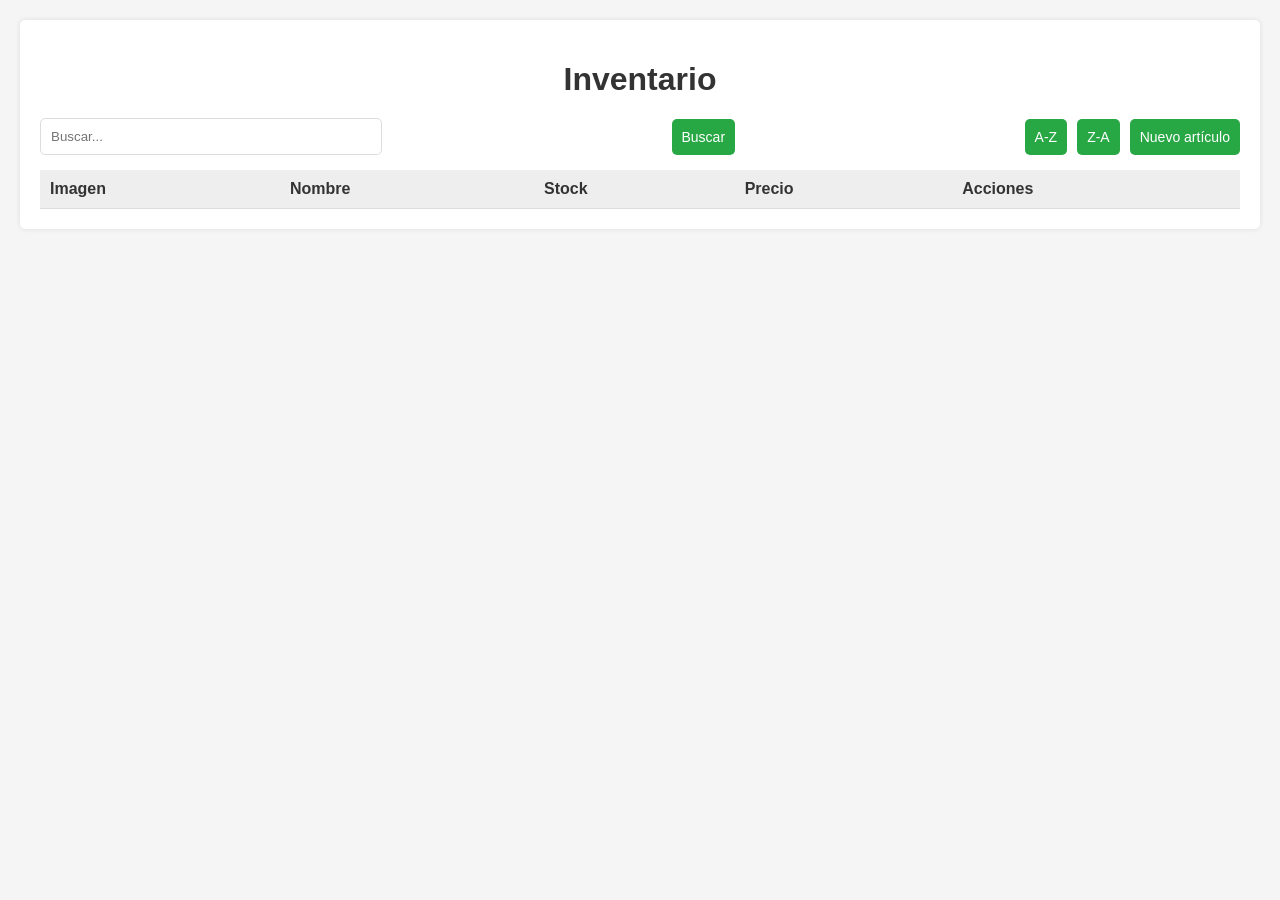
<file: cliente/index.html>
<!DOCTYPE html>
<html lang="es">
<head>
    <meta charset="UTF-8">
    <title>Inventario</title>
    <link rel="stylesheet" href="style.css">
</head>
<body>

<div class="contenedor-principal">
    <h1>Inventario</h1>

    <div class="barra-superior">
        <input type="text" id="buscar" placeholder="Buscar...">
        <button onclick="buscar()">Buscar</button>

        <div class="grupo-botones">
            <button onclick="ordenar('asc')">A-Z</button>
            <button onclick="ordenar('desc')">Z-A</button>
            <button onclick="nuevo()">Nuevo artículo</button>
        </div>
    </div>

    <table class="tabla-productos">
        <thead>
            <tr>
                <th>Imagen</th>
                <th>Nombre</th>
                <th>Stock</th>
                <th>Precio</th>
                <th>Acciones</th>
            </tr>
        </thead>
        <tbody id="tabla"></tbody>
    </table>
</div>

<script src="app.js"></script>
</body>
</html>
</file>
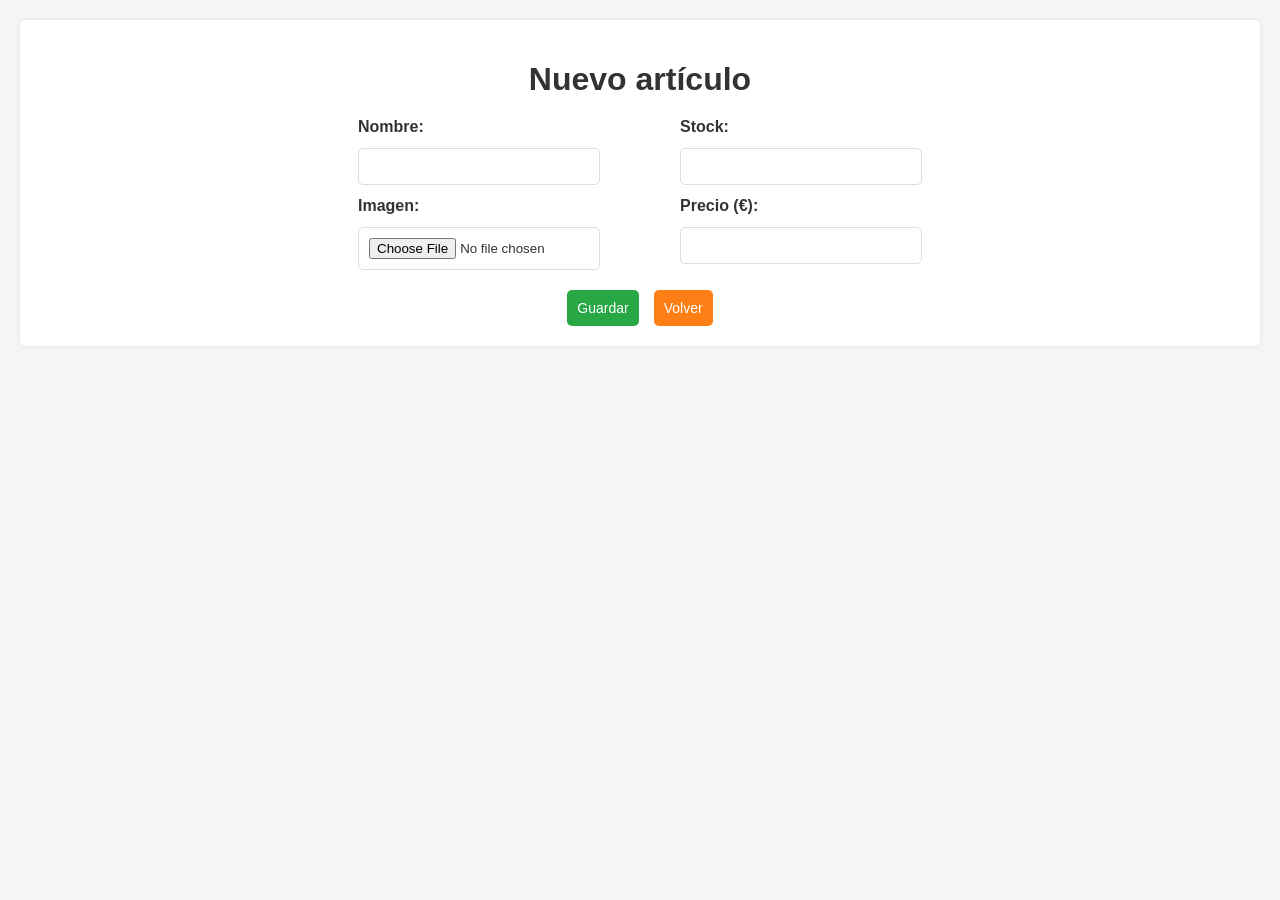
<file: cliente/formulario.html>
<!DOCTYPE html>
<html lang="es">
<head>
    <meta charset="UTF-8">
    <title>Formulario artículo</title>
    <link rel="stylesheet" href="style.css">
</head>
<body>

<div class="contenedor-principal">
    <h1 id="titulo"></h1>

    <form id="form">
        <input type="hidden" id="id">
        <input type="hidden" id="imagenActual">

        <div class="formulario-dos-columnas">
            <div class="columna">
                <label>Nombre:</label>
                <input type="text" id="nombre" required>

                <label>Imagen:</label>
                <input type="file" id="imagen" accept="image/*">
            </div>

            <div class="columna">
                <label>Stock:</label>
                <input type="number" id="stock" required min="0">

                <label>Precio (€):</label>
                <input type="number" id="precio" step="0.01" required>
            </div>
        </div>

        <div class="botones-centro">
            <button type="submit">Guardar</button>
            <button type="button" class="boton-volver" onclick="volver()">Volver</button>
        </div>
    </form>
</div>

<script src="formulario.js"></script>
</body>
</html>
</file>
<file: cliente/style.css>
:root {
    --fondo: #f5f5f5;
    --blanco: #ffffff;
    --texto: #333333;
    --borde: #dddddd;

    --color-boton: #28a745; 
    --color-boton-hover: #1e7e34;

    --color-secundario: #fd7e14;
    --color-secundario-hover: #fd7e14;

    --color-peligro: #dc3545;
    --color-peligro-hover: #b21f2d;

    --radio: 5px;
    --sombra: 0 0 5px rgba(0,0,0,0.1);
    --padding: 10px;
    --fuente: Arial, sans-serif;
}

body {
    font-family: var(--fuente);
    background: var(--fondo);
    margin: 20px;
    color: var(--texto);
}

h1 {
    text-align: center;
    margin-bottom: 20px;
}

.contenedor-principal {
    background: var(--blanco);
    padding: 20px;
    border-radius: var(--radio);
    box-shadow: var(--sombra);
    max-width: 1200px;
    margin: auto;
}

.formulario-dos-columnas {
    display: flex;
    justify-content: center;
    gap: 80px;
    margin-bottom: 20px;
}

.columna {
    display: flex;
    flex-direction: column;
    gap: 12px;
}

.columna label {
    font-weight: bold;
}

.columna input {
    width: 220px;
    padding: var(--padding);
    border: 1px solid var(--borde);
    border-radius: var(--radio);
}

.botones-centro {
    display: flex;
    justify-content: center;
    gap: 15px;
    margin-top: 20px;
}

button,
.boton {
    padding: var(--padding);
    border: none;
    border-radius: var(--radio);
    cursor: pointer;
    text-decoration: none;
    color: white;
    background: var(--color-boton);
    font-size: 14px;
}

.boton-volver {
    background: #fd7e14;
    padding: var(--padding);
    border-radius: var(--radio);
    color: white;
    text-decoration: none;
    font-size: 14px;
}

.boton-volver:hover {
    background: #e3640d;
}

.boton-editar {
    background: #28a745;
    padding: var(--padding);
    border-radius: var(--radio);
    color: white;
    text-decoration: none;
    font-size: 14px;
}

.boton-editar:hover {
    background: #1e7e34;
}

button:hover,
.boton:hover {
    background: var(--color-boton-hover);
}

.boton-secundario {
    background: var(--color-secundario);
    padding: var(--padding);
    border-radius: var(--radio);
    color: white;
    text-decoration: none;
    font-size: 14px;
}

.boton-secundario:hover {
    background: var(--color-secundario-hover);
}

.boton-peligro {
    background: var(--color-peligro);
    padding: var(--padding);
    border-radius: var(--radio);
    color: white;
    border: none;
    cursor: pointer;
    font-size: 14px;
}

.boton-peligro:hover {
    background: var(--color-peligro-hover);
}

.barra-superior {
    display: flex;
    justify-content: space-between;
    align-items: center;
    margin-bottom: 15px;
    flex-wrap: wrap;
    gap: 10px;
}

.barra-superior form {
    display: flex;
    gap: 5px;
}

.barra-superior input[type="text"] {
    width: 320px;
    padding: var(--padding);
    border: 1px solid var(--borde);
    border-radius: var(--radio);
}

.grupo-botones {
    display: flex;
    gap: 10px;
    align-items: center;
}

.tabla-productos {
    width: 100%;
    border-collapse: collapse;
}

.tabla-productos th,
.tabla-productos td {
    padding: var(--padding);
    border-bottom: 1px solid var(--borde);
    text-align: left;
}

.tabla-productos th {
    background: #eeeeee;
}

.imagen-producto {
    width: 120px;
    height: 120px;
    object-fit: contain;
    background: #f0f0f0;
    border-radius: 5px;
}

.miniatura {
    width: 120px;
    height: 120px;
    object-fit: contain;
    background: #f0f0f0;
    border-radius: var(--radio);
    border: 1px solid var(--borde);
    padding: 5px;
    box-shadow: var(--sombra);
}
</file>
